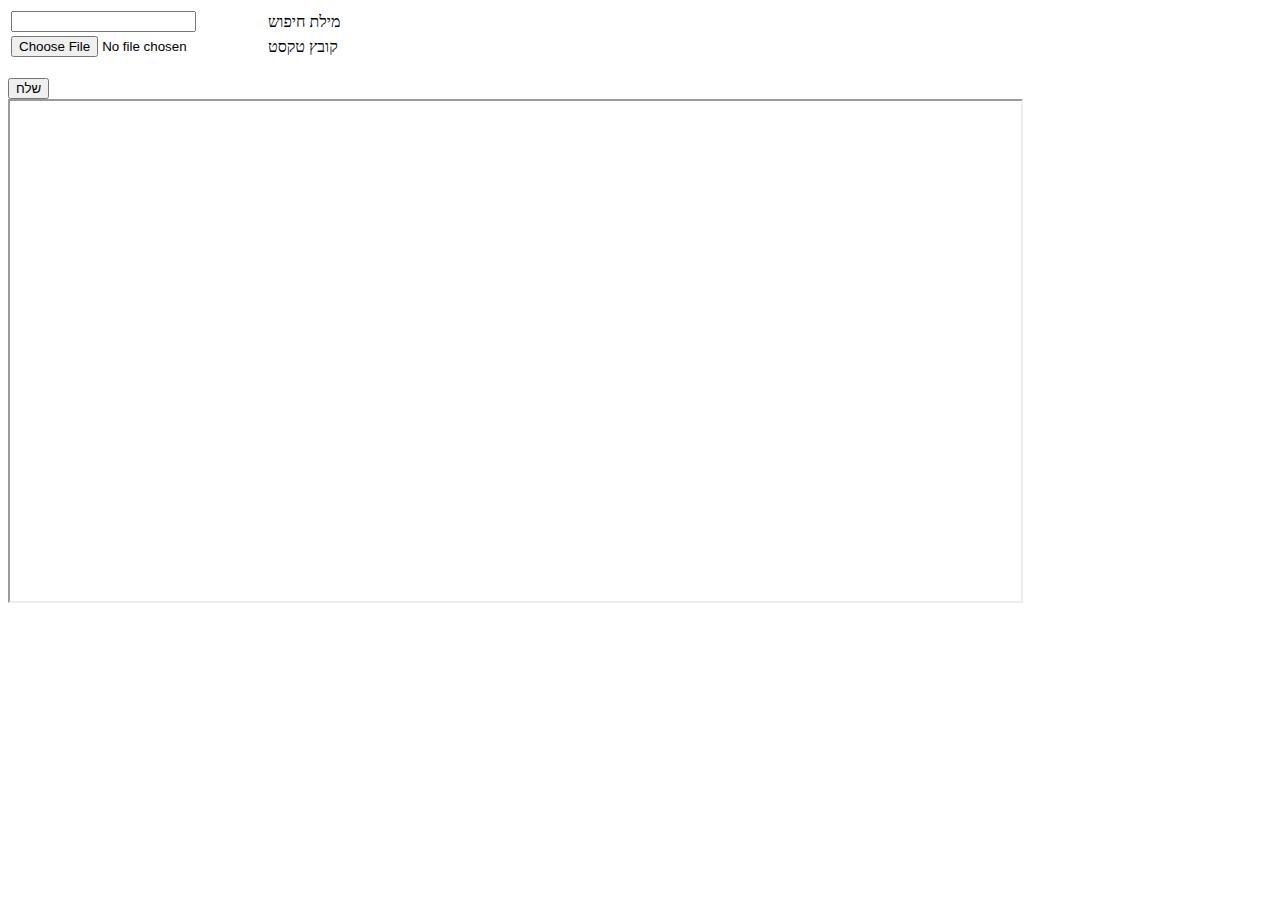
<file: index.html>
<html>
    <head>
        <meta charset = 'utf-8'> 
    </head>
    <body>
        <table>
            <form action="/search" method="POST" enctype="multipart/form-data" name="searchForm" target="result">
            <tr>
                <td><input type="text" name="key"></td>
                <td>מילת חיפוש</td>
            </tr>
            <tr>
                <td><input type="file" name="text_file"></td>
                <td>קובץ טקסט</td>
            </tr>
        </table>
        <br>
        <input type="submit" value="שלח">
        
        </form>
        <br>
        <iframe name="result" width="80%" height="500"></iframe>
        
    </body>

</html>
</file>
